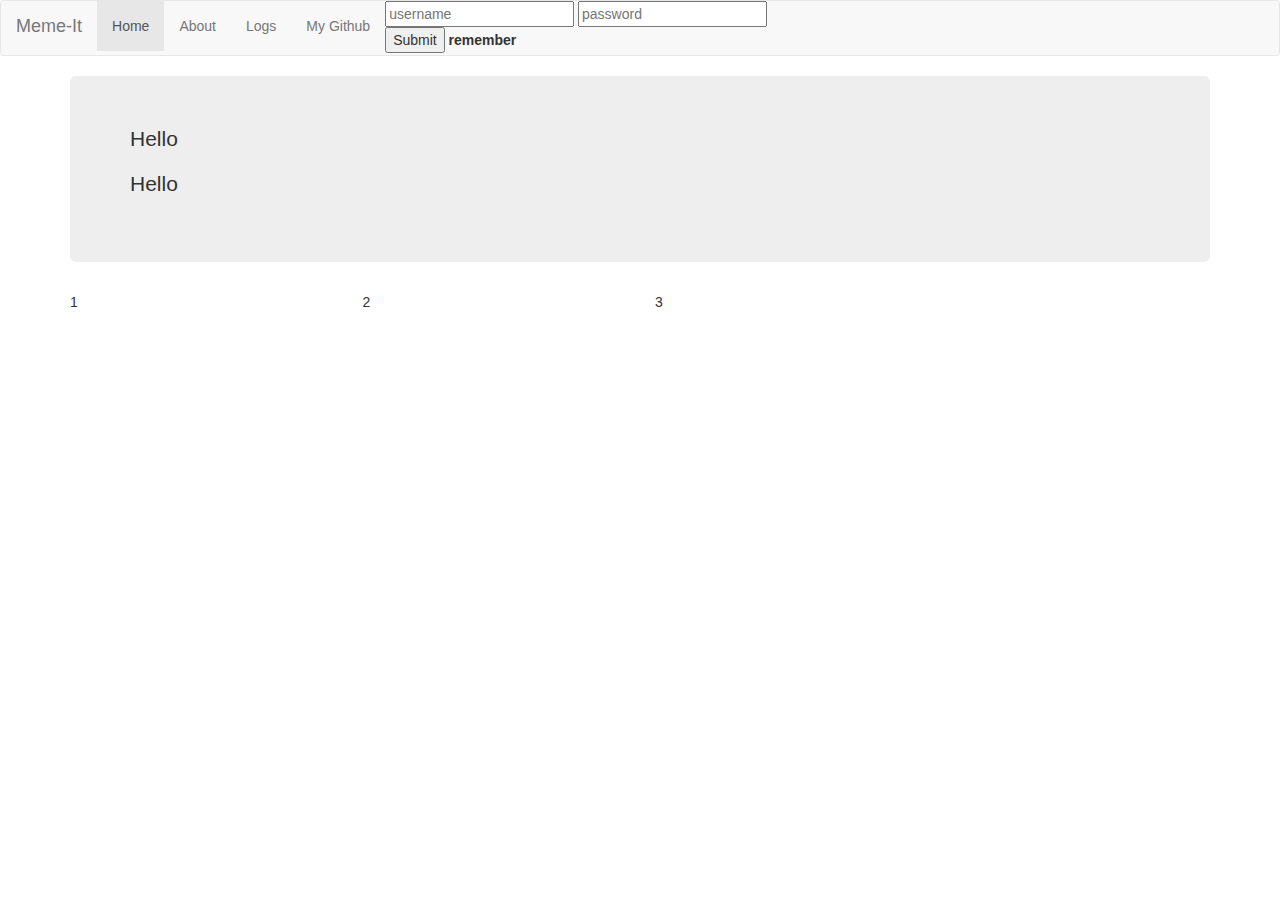
<file: index.html>
<!DOCTYPE html>
<html lang="en">
<head>
  <title>Bootstrap Case</title>
  <meta charset="utf-8">
  <meta name="viewport" content="width=device-width, initial-scale=1">
  <link rel="stylesheet" type="html/css" href="stylesheet.css">
  <link rel="stylesheet" href="http://maxcdn.bootstrapcdn.com/bootstrap/3.3.5/css/bootstrap.min.css">
  <script src="https://ajax.googleapis.com/ajax/libs/jquery/1.11.3/jquery.min.js"></script>
  <script src="http://maxcdn.bootstrapcdn.com/bootstrap/3.3.5/js/bootstrap.min.js"></script>
</head>
<body>

<nav class="navbar navbar-default">
  <div class="container-fluid">
    <div class="navbar-header">
      <a class="navbar-brand" href="#">Meme-It</a>
    </div>
    <div>
      <ul class="nav navbar-nav">
        <li class="active"><a href="#">Home</a></li>
        <li><a href="#">About</a></li>
        <li><a href="#">Logs</a></li>
        <li><a href="#">My Github</a></li>
		<li id="log"><form action="demo_form.asp">
			<input type="text" name="fname" placeholder="username">
			<input type="password" name="lname"placeholder="password"><br>
			<input id="sub"type="submit" value="Submit">
			<label for="sub"> remember </label>
		</form> </li>
		
      </ul>
    </div>
  </div>
</nav>

<div class="container">
  <div class="jumbotron">
	<div class="linkBar">
		<div class="actualLink">
			<p> Hello </p>
		
		</div>
	</div>
	<div class="linkBar">
		<div class="actualLink">
			<p> Hello </p>
		
		</div>
	</div>
  </div>

  <div class="row">
    <div class="col-md-3">
      <p>1</p>
    </div>
    <div class="col-md-3"> 
      <p>2</p>
    </div>
    <div class="col-md-3"> 
     <p> 3 </p>
	 </div>
    <div class="col-md-3">
      
    </div>
    <div class="clearfix visible-lg"></div>
  </div>
</div>

</body>
</html>
</file>
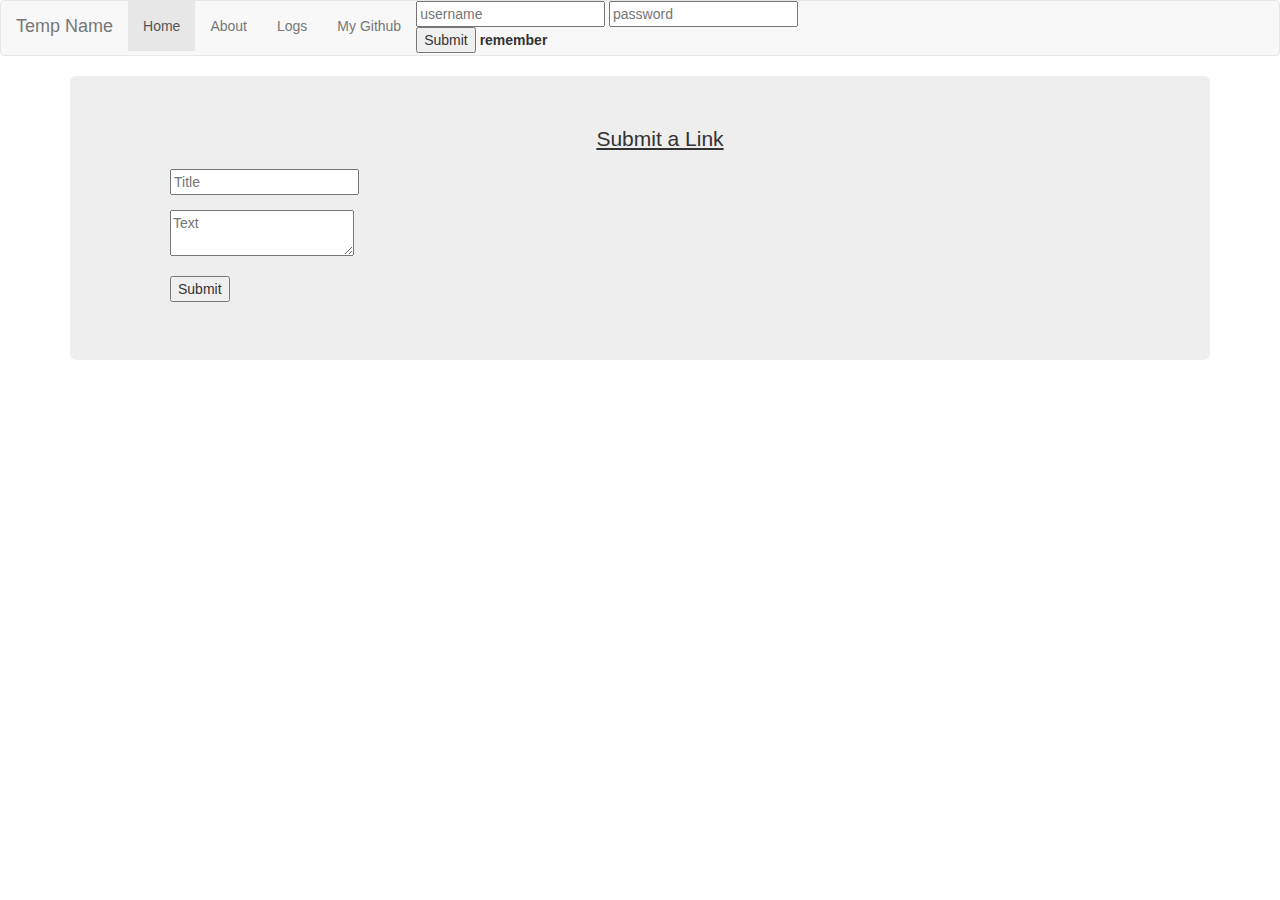
<file: submit.html>
<!DOCTYPE html>
<html lang="en">
<head>
  <title>( ͡° ͜ʖ ͡°)</title>
  <meta charset="utf-8">
  <meta name="viewport" content="width=device-width, initial-scale=1">
  <link rel="stylesheet" type="html/css" href="stylesheet.css">
  <link rel="stylesheet" href="http://maxcdn.bootstrapcdn.com/bootstrap/3.3.5/css/bootstrap.min.css">
  <link rel="stylesheet" href="http://yui.yahooapis.com/pure/0.6.0/pure-min.css">
  <script src="https://ajax.googleapis.com/ajax/libs/jquery/1.11.3/jquery.min.js"></script>
  <script src="http://maxcdn.bootstrapcdn.com/bootstrap/3.3.5/js/bootstrap.min.js"></script>
</head>
<body>

<nav class="navbar navbar-default">
  <div class="container-fluid">
    <div class="navbar-header">
      <a class="navbar-brand" href="#">Temp Name</a>
    </div>
    <div>
      <ul class="nav navbar-nav">
        <li class="active"><a href="index.html">Home</a></li>
        <li><a href="#">About</a></li>
        <li><a href="#">Logs</a></li>
        <li><a href="http://www.github.com/csherman42">My Github</a></li>
		<li id="log"><form action="demo_form.asp">
			<input type="text" name="fname" placeholder="username">
			<input type="password" name="lname"placeholder="password"><br>
			<input id="sub"type="submit" value="Submit">
			<label for="sub"> remember </label>
		</form> </li>
		
      </ul>
    </div>
  </div>
</nav>

<div class="container">
  <div class="jumbotron">
  <ol>
	<div class="linkBar">
		<u><p style="text-align : center;"> Submit a Link </p></u>
		<div class="actualLink">
			<form class="pure-form" method="post">
				<input id="titleInput"type="text" class="pure-input-1-2" placeholder="Title"><br>
				<p class="spacerP"> </p>
				<textarea id="txtarea"class="pure-input-1-2" placeholder="Text"></textarea> <br>
				<p class="spacerP"> </p>
				<button type="submit" class="pure-button pure-button-primary">Submit</button>
			</form>
		</div> 
	</div>
	
</body>
</html>
</file>
<file: stylesheet.css>
.linkbar {
	position: relative;
	background-color: #3c4543;
	border-top-left-radius: 30px;
	border-top-right-radius: 30px;
}
#log {
	position : absolute;
	right : 0%;
	text-align : center;
}
#sub {
	position :absolute;
	right : 0%;
}
#logText {
	
}
</file>
